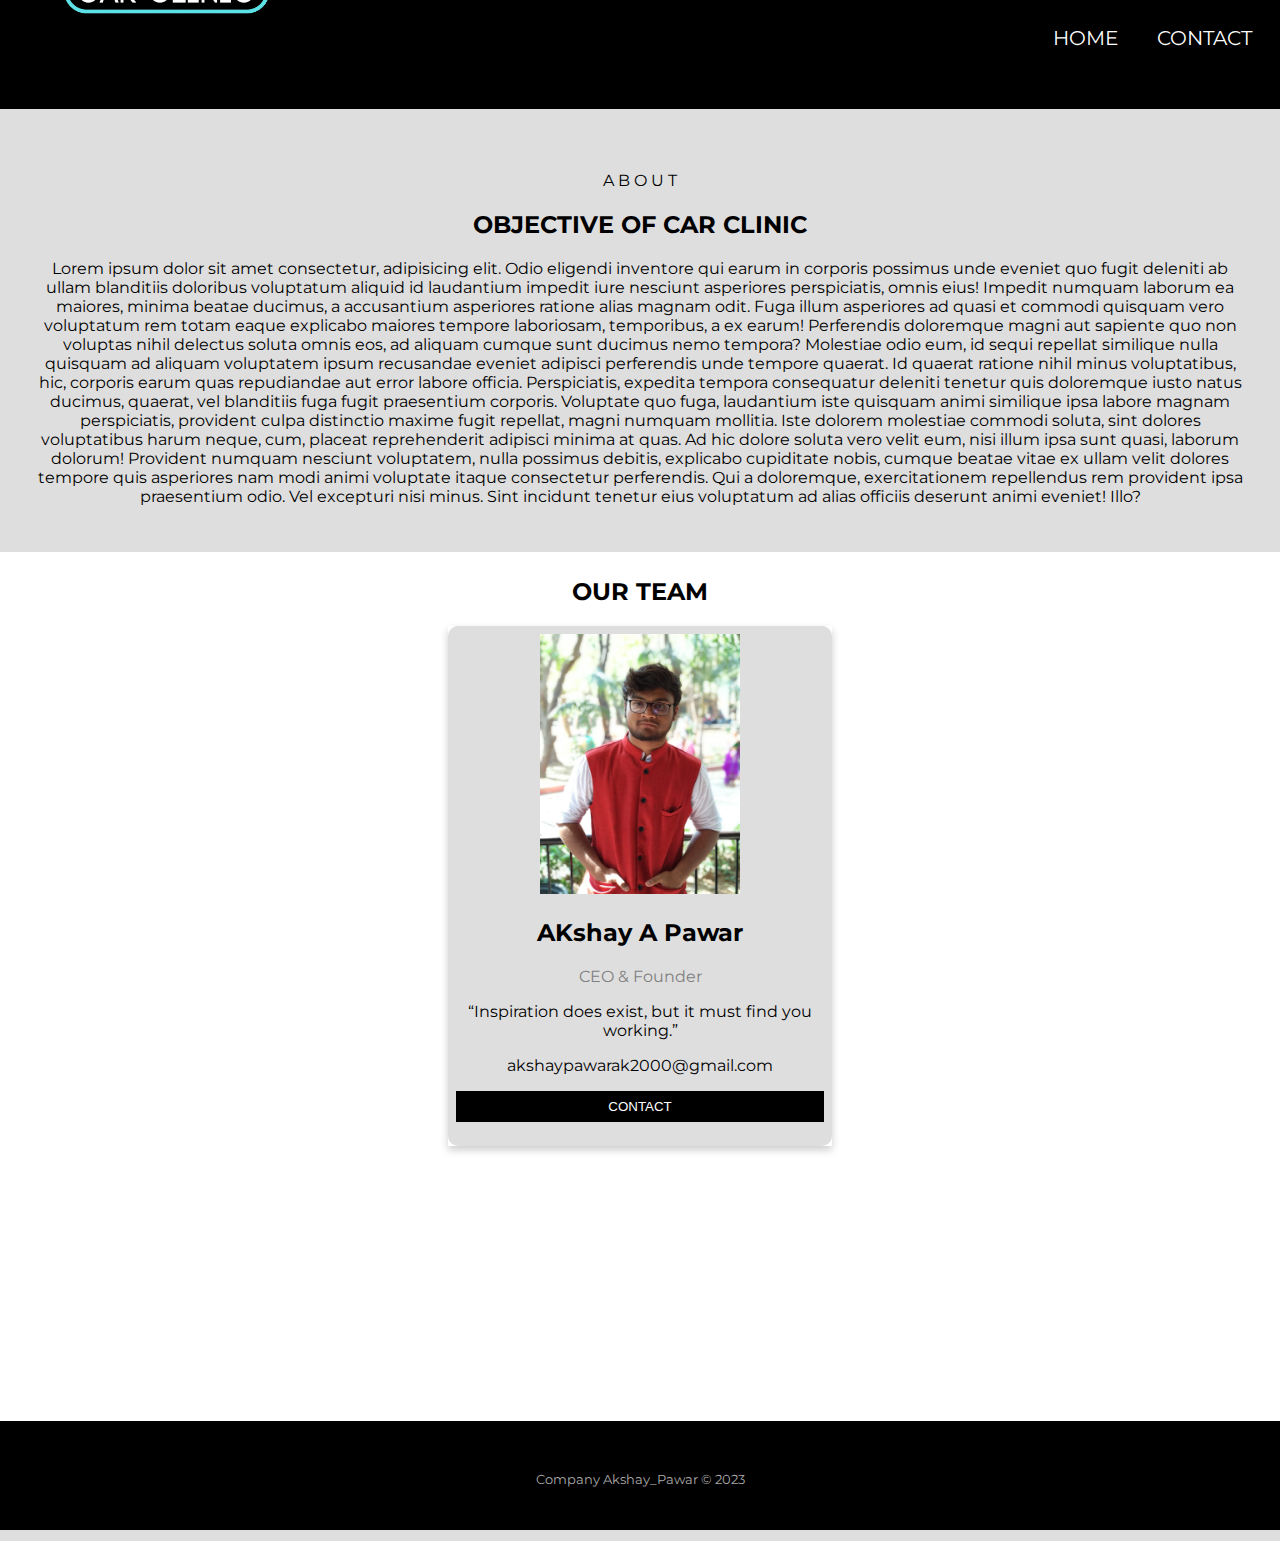
<file: templates/About.html>
<!DOCTYPE html>
<html lang="en">

<head>
    <meta charset="UTF-8">
    <meta http-equiv="X-UA-Compatible" content="IE=edge">
    <meta name="viewport" content="width=device-width, initial-scale=1.0">
    <link rel="icon" href="../static/logo3.png" type="image/icon type">
    <link rel="stylesheet" type="text/css" href="../static/css/AboutStyle.css">
    <title>About Us</title>
</head>

<body style="background-color: #dedede;">
    <div class="bg">
        <div class="navbar">
            <ul>
                <li><img class="titlename" src="../static/logo2.png" alt=""></li>
                <li><a href="/contact">CONTACT</a></li>
                <li><a href="/">HOME</a></li>
            </ul>
        </div>
    </div>
    <div class="about-section">
        <p>A B O U T</p>
        <H2>OBJECTIVE OF CAR CLINIC </H2>
        <p>Lorem ipsum dolor sit amet consectetur, adipisicing elit. Odio eligendi inventore qui earum in corporis
            possimus unde eveniet quo fugit deleniti ab ullam blanditiis doloribus voluptatum aliquid id laudantium
            impedit iure nesciunt asperiores perspiciatis, omnis eius! Impedit numquam laborum ea maiores, minima beatae
            ducimus, a accusantium asperiores ratione alias magnam odit. Fuga illum asperiores ad quasi et commodi
            quisquam vero voluptatum rem totam eaque explicabo maiores tempore laboriosam, temporibus, a ex earum!
            Perferendis doloremque magni aut sapiente quo non voluptas nihil delectus soluta omnis eos, ad aliquam
            cumque sunt ducimus nemo tempora? Molestiae odio eum, id sequi repellat similique nulla quisquam ad aliquam
            voluptatem ipsum recusandae eveniet adipisci perferendis unde tempore quaerat. Id quaerat ratione nihil
            minus voluptatibus, hic, corporis earum quas repudiandae aut error labore officia. Perspiciatis, expedita
            tempora consequatur deleniti tenetur quis doloremque iusto natus ducimus, quaerat, vel blanditiis fuga fugit
            praesentium corporis. Voluptate quo fuga, laudantium iste quisquam animi similique ipsa labore magnam
            perspiciatis, provident culpa distinctio maxime fugit repellat, magni numquam mollitia. Iste dolorem
            molestiae commodi soluta, sint dolores voluptatibus harum neque, cum, placeat reprehenderit adipisci minima
            at quas. Ad hic dolore soluta vero velit eum, nisi illum ipsa sunt quasi, laborum dolorum! Provident numquam
            nesciunt voluptatem, nulla possimus debitis, explicabo cupiditate nobis, cumque beatae vitae ex ullam velit
            dolores tempore quis asperiores nam modi animi voluptate itaque consectetur perferendis. Qui a doloremque,
            exercitationem repellendus rem provident ipsa praesentium odio. Vel excepturi nisi minus. Sint incidunt
            tenetur eius voluptatum ad alias officiis deserunt animi eveniet! Illo?</p>
    </div>

    <div class="main">
        <h2 style="text-align:center">OUR TEAM</h2>
        <div class="row">
            <div class="column">
                <div class="card">
                    <img src="../static/founder.jpg" alt="Akshay" style="width:200px; height: 260px;">
                    <div class="container">
                        <h2>AKshay A Pawar</h2>
                        <p class="title">CEO & Founder</p>
                        <p>“Inspiration does exist, but it must find you working.”</p>
                        <p>akshaypawarak2000@gmail.com</p>
                        <p><button class="button">CONTACT</button></p>
                    </div>
                </div>
            </div>
        </div>
    </div>
    <div class="footer">
        <div class="footer-basic">
            <footer>
                <p class="copyright">Company Akshay_Pawar © 2023</p>
            </footer>
        </div>
    </div>

</body>

</html>
</file>
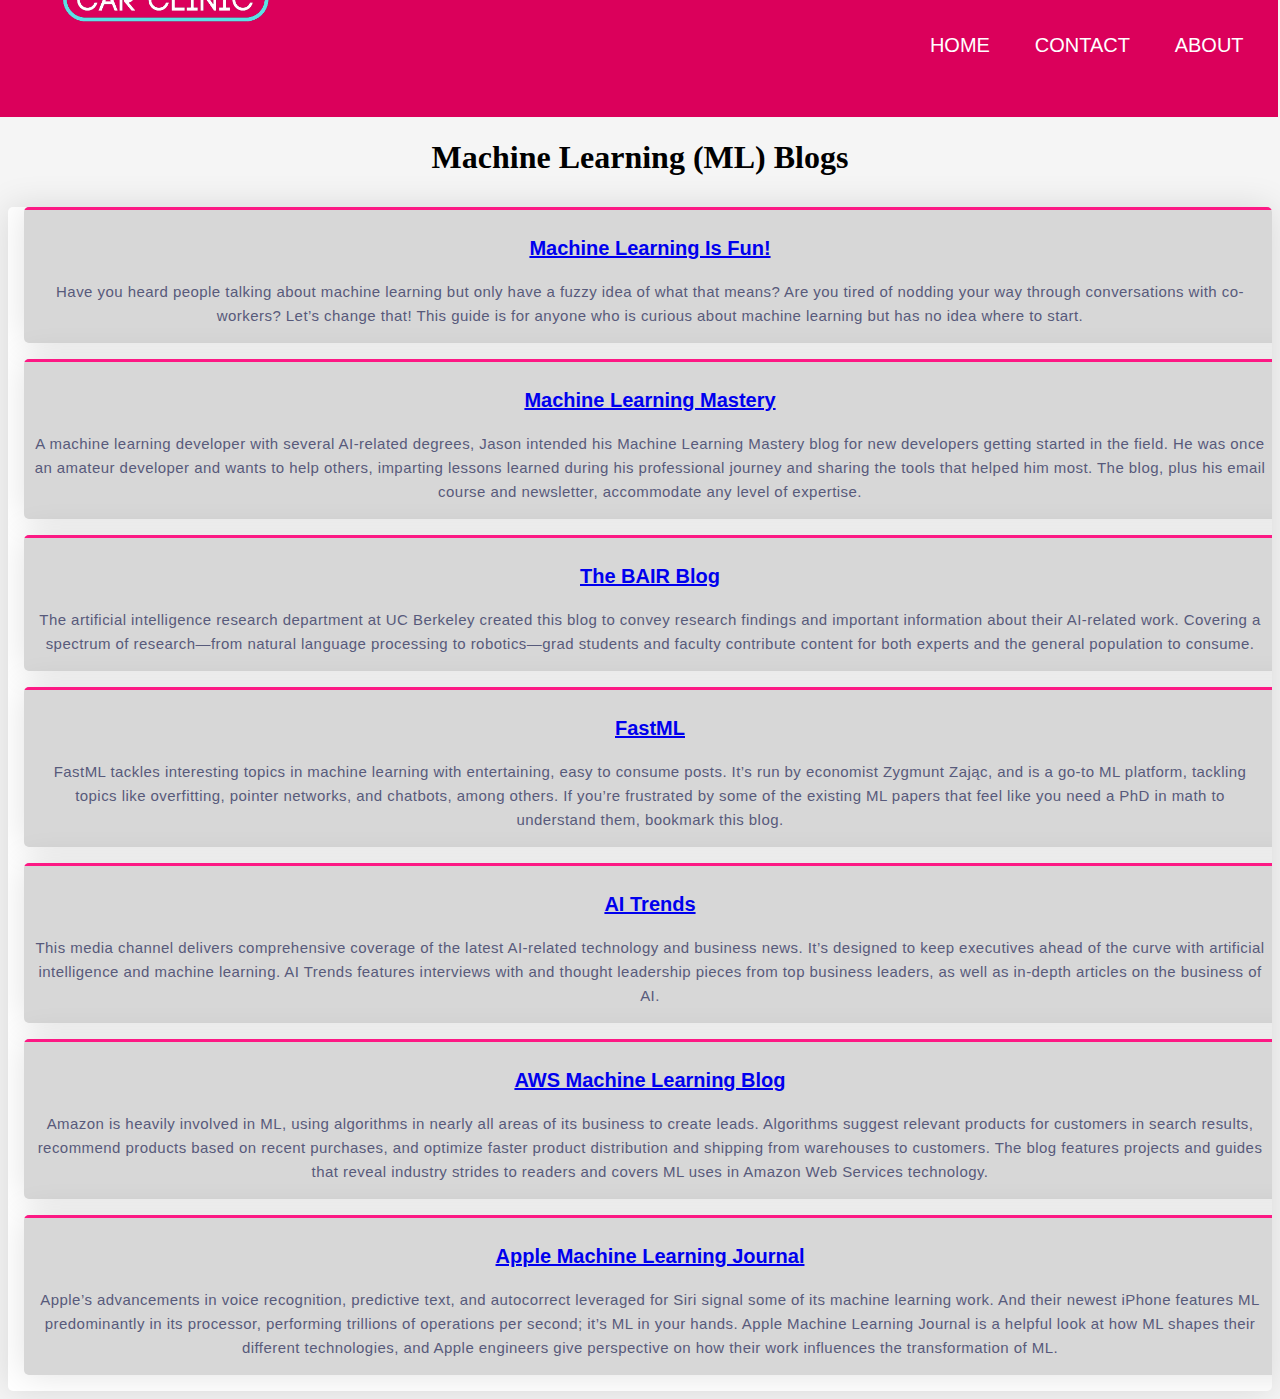
<file: templates/blogs.html>
<!DOCTYPE html>
<html lang="en">

<head>
    <meta charset="UTF-8">
    <meta http-equiv="X-UA-Compatible" content="IE=edge">
    <meta name="viewport" content="width=device-width, initial-scale=1.0">
    <link rel="icon" href="../static/logo3.png" type="image/icon type">
    <link rel="stylesheet" type="text/css" href="../static/css/blogStyle.css">
    <title>Blogs</title>
</head>

<body style="background-color: whitesmoke;">
    <div class="bg">
        <div class="navbar">
            <ul>
                <li><img class="titlename" src="../static/logo2.png" alt=""></li>
                <li><a href="/About">ABOUT</a></li>
                <li><a href="/contact">CONTACT</a></li>
                <li><a href="/">HOME</a></li>
            </ul>
        </div>
    </div>
    <div class="card-header" style="text-align: center">
        <h1>Machine Learning (ML) Blogs</h1>
    </div>
    <div>
        <!-- ADVERTISERS SERVICE CARD -->
        <section id="advertisers" class="advertisers-service-sec pt-5 pb-5">
            <div class="container">
                <div class="row mt-5 mt-md-4 row-cols-1 row-cols-sm-1 row-cols-md-3 justify-content-center">
                    <div class="col">
                        <div class="service-card">
                            <h3><a href="https://www.machinelearningisfun.com/" target="_blank">Machine Learning Is
                                    Fun!</a></h3>
                            <p>
                                Have you heard people talking about machine learning but only have a fuzzy idea of what
                                that means? Are you tired of nodding your way through conversations with co-workers?
                                Let’s change that!
                                This guide is for anyone who is curious about machine learning but has no idea where to
                                start.
                            </p>
                        </div>
                    </div>
                    <div class="col">
                        <div class="service-card">
                            <h3><a href="https://machinelearningmastery.com/blog/" target="_blank">Machine Learning
                                    Mastery</a></h3>
                            <p> A machine learning developer with several AI-related degrees, Jason intended his Machine
                                Learning Mastery blog for new developers getting started in the field. He was once an
                                amateur developer and wants to help others, imparting lessons learned during his
                                professional journey and sharing the tools that helped him most. The blog, plus his
                                email course and newsletter, accommodate any level of expertise.
                            </p>
                        </div>
                    </div>
                    <div class="col">
                        <div class="service-card">
                            <h3><a href="https://bair.berkeley.edu/blog/" target="_blank">The BAIR Blog</a></h3>
                            <p>The artificial intelligence research department at UC Berkeley created this blog to
                                convey research findings and important information about their AI-related work. Covering
                                a spectrum of research—from natural language processing to robotics—grad students and
                                faculty contribute content for both experts and the general population to consume.
                            </p>
                        </div>
                    </div>
                    <div class="col">
                        <div class="service-card">
                            <h3><a href="http://fastml.com/" target="_blank">FastML</a></h3>
                            <p>FastML tackles interesting topics in machine learning with entertaining, easy to consume
                                posts. It’s run by economist Zygmunt Zając, and is a go-to ML platform, tackling topics
                                like overfitting, pointer networks, and chatbots, among others. If you’re frustrated by
                                some of the existing ML papers that feel like you need a PhD in math to understand them,
                                bookmark this blog.
                            </p>
                        </div>
                    </div>
                    <div class="col">
                        <div class="service-card">
                            <h3><a href="https://www.aitrends.com/" target="_blank">AI Trends</a></h3>
                            <p>This media channel delivers comprehensive coverage of the latest AI-related technology
                                and business news. It’s designed to keep executives ahead of the curve with artificial
                                intelligence and machine learning. AI Trends features interviews with and thought
                                leadership pieces from top business leaders, as well as in-depth articles on the
                                business of AI.
                            </p>
                        </div>
                    </div>
                    <div class="col">
                        <div class="service-card">
                            <h3><a href="https://aws.amazon.com/blogs/machine-learning/" target="_blank">AWS Machine
                                    Learning Blog</a>
                            </h3>
                            <p>Amazon is heavily involved in ML, using algorithms in nearly all areas of its business to
                                create leads. Algorithms suggest relevant products for customers in search results,
                                recommend products based on recent purchases, and optimize faster product distribution
                                and shipping from warehouses to customers. The blog features projects and guides that
                                reveal industry strides to readers and covers ML uses in Amazon Web Services technology.
                            </p>
                        </div>
                    </div>
                    <div class="col">
                        <div class="service-card">
                            <h3><a href="https://machinelearning.apple.com/" target="_blank">Apple Machine Learning
                                    Journal</a></h3>
                            <p>Apple’s advancements in voice recognition, predictive text, and autocorrect leveraged for
                                Siri signal some of its machine learning work. And their newest iPhone features ML
                                predominantly in its processor, performing trillions of operations per second; it’s ML
                                in your hands. Apple Machine Learning Journal is a helpful look at how ML shapes their
                                different technologies, and Apple engineers give perspective on how their work
                                influences the transformation of ML.
                            </p>
                        </div>
                    </div>
                </div>
            </div>
        </section>
        <!-- ADVERTISERS SERVICE CARD ENDED -->
    </div>
</body>

</html>
</file>
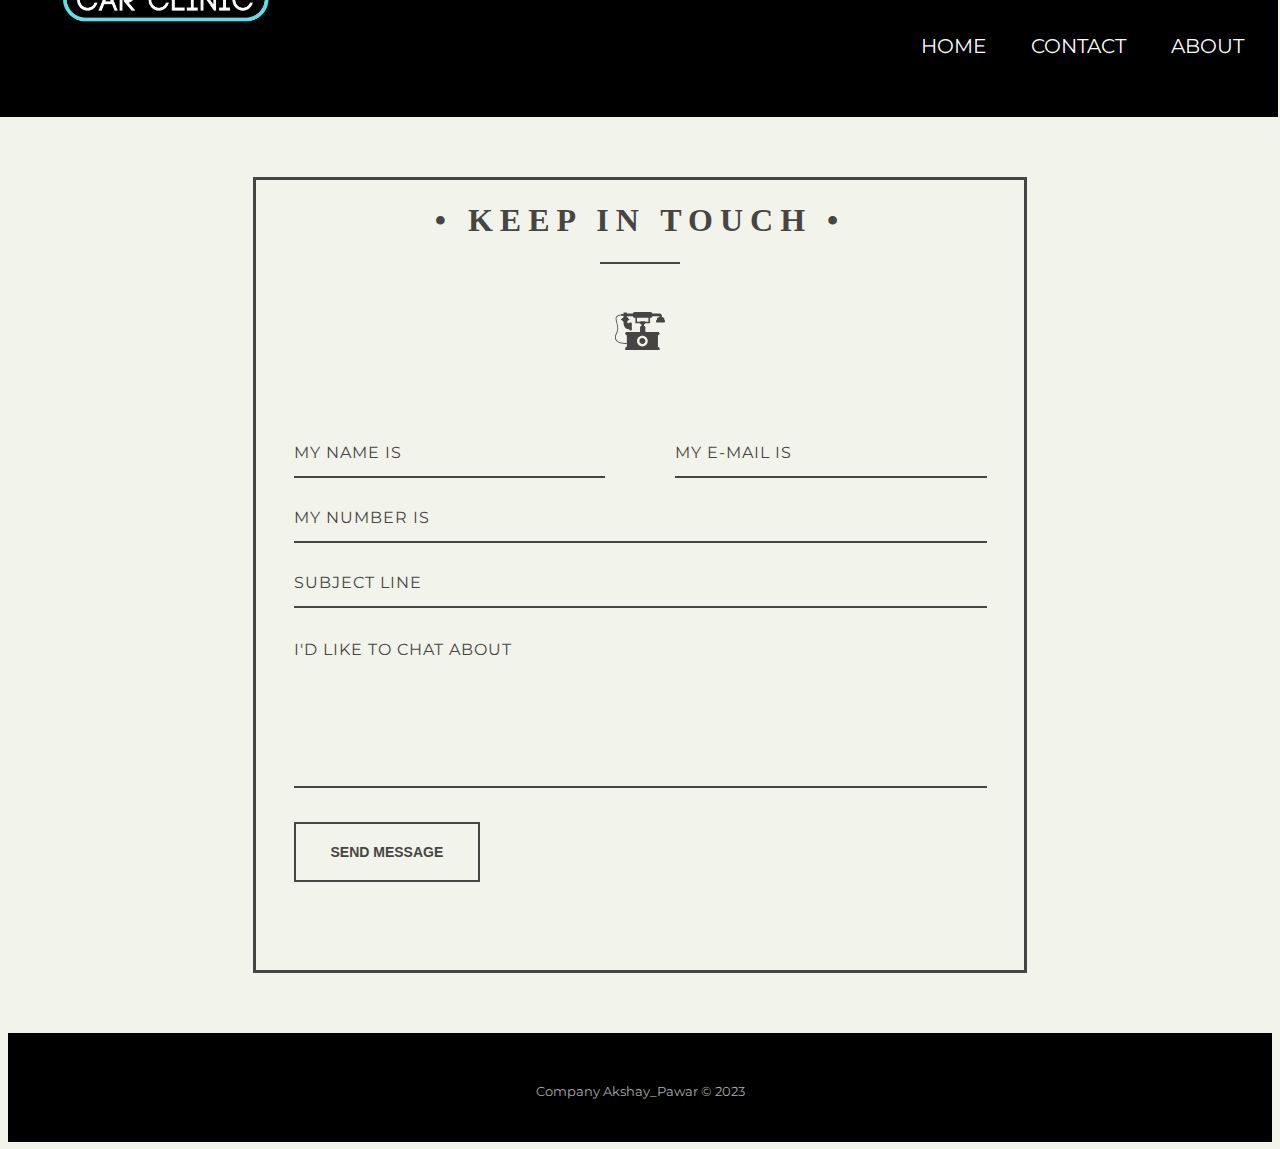
<file: templates/contact.html>
<!DOCTYPE html>
<html lang="en">

<head>
    <meta charset="UTF-8">
    <meta http-equiv="X-UA-Compatible" content="IE=edge">
    <meta name="viewport" content="width=device-width, initial-scale=1.0">
    <link rel="icon" href="../static/logo3.png" type="image/icon type">
    <link rel="stylesheet" type="text/css" href="../static/css/contactStyle.css">
    <title>Contact</title>
</head>

<body>
    <div class="bg">
        <div class="navbar">
            <ul>
                <li><img class="titlename" src="../static/logo2.png" alt=""></li>
                <li><a href="/About">ABOUT</a></li>
                <li><a href="#news">CONTACT</a></li>
                <li><a href="/">HOME</a></li>
            </ul>
        </div>
    </div>
    <div id="container">
        <h1>&bull; Keep in Touch &bull;</h1>
        <div class="underline">
        </div>
        <div class="icon_wrapper">
            <svg class="icon" viewBox="0 0 145.192 145.192">
                <path
                    d="M126.82,32.694c-2.804,0-5.08,2.273-5.08,5.075v2.721c-1.462,0-2.646,1.185-2.646,2.647v1.995    c0,1.585,1.286,2.873,2.874,2.873h20.577c1.462,0,2.646-1.185,2.646-2.647v-3.041c0-1.009-0.816-1.825-1.823-1.825v-2.722    c0-2.802-2.276-5.075-5.079-5.075h-1.985v-3.829c0-3.816-3.095-6.912-6.913-6.912h-0.589h-20.45c0-2.67-2.164-4.835-4.833-4.835    H56.843c-2.67,0-4.835,2.165-4.835,4.835H34.356v-3.384h-9.563v3.384v1.178h-7.061v1.416c-2.67,0.27-10.17,1.424-13.882,5.972    c-1.773,2.17-2.44,4.791-1.983,7.793c0.463,3.043,1.271,6.346,2.128,9.841c2.354,9.616,5.024,20.515,0.549,28.077    C2.647,79.44-3.125,90.589,2.201,99.547c4.123,6.935,13.701,10.44,28.5,10.44c1.186,0,2.405-0.023,3.658-0.068v9.028h-0.296    c-2.516,0-4.558,2.039-4.558,4.558v4.566h100.04v-4.564c0-2.519-2.039-4.558-4.558-4.558h-0.297V84.631h0.297    c2.519,0,4.558-2.037,4.558-4.556v-0.009c0-2.516-2.039-4.556-4.556-4.556l-36.786-0.009V61.973c0-2.193-1.777-3.971-3.972-3.971    v-4.711h0.456c1.629,0,2.952-1.32,2.952-2.949h14.227V34.459h1.658c2.672,0,4.834-2.165,4.834-4.834h20.45v3.069H126.82z     M34.06,75.511c-2.518,0-4.558,2.04-4.558,4.556v0.009c0,2.519,2.042,4.556,4.558,4.556h0.296v24.12l-0.042-1.168    c-15.994,0.574-26.122-2.523-30.106-9.229C-0.464,90.5,4.822,80.347,6.55,77.423c4.964-8.382,2.173-19.774-0.29-29.825    c-0.843-3.442-1.639-6.696-2.088-9.638c-0.354-2.35,0.129-4.3,1.484-5.958c3.029-3.714,9.509-4.805,12.076-5.1v1.233h7.061v1.49    v2.684c-2.403,1.114-4.153,2.997-4.676,5.237H18.15c-0.584,0-1.056,0.474-1.056,1.056v0.83c0,0.584,0.475,1.056,1.056,1.056h1.984    c0.561,2.18,2.304,3.999,4.658,5.092v0.029c0,0-2.282,20.823,16.479,22.099v1.102c0,1.177,0.955,2.133,2.133,2.133h3.297    c1.178,0,2.133-0.956,2.133-2.133V50.135c0-1.177-0.955-2.132-2.133-2.132h-3.297c-1.178,0-2.133,0.955-2.133,2.132    c-1.575-0.235-5.532-1.17-6.635-4.547c2.36-1.092,4.109-2.913,4.669-5.097h1.308c0.722,0,1.309-0.584,1.309-1.308v-0.578    c0-0.584-0.475-1.056-1.056-1.056h-1.539c-0.542-2.332-2.416-4.271-4.968-5.363v-2.559h17.651c0,2.67,2.166,4.835,4.836,4.835 h2.392v15.88h13.639c0,1.629,1.321,2.949,2.951,2.949h0.899v4.711c-2.194,0-3.972,1.778-3.972,3.971v13.529L34.06,75.511z     M95.188,101.78c0,8.655-7.012,15.665-15.664,15.665c-8.653,0-15.667-7.01-15.667-15.665c0-8.647,7.014-15.664,15.667-15.664    C88.177,86.116,95.188,93.132,95.188,101.78z M97.189,45.669h-9.556c0-0.896-0.726-1.62-1.619-1.62H74.494    c-0.896,0-1.621,0.727-1.621,1.62h-8.967v-11.21h33.283V45.669z">
                </path>
                <path
                    d="M70.865,101.78c0,4.774,3.886,8.657,8.66,8.657c4.774,0,8.657-3.883,8.657-8.657c0-4.773-3.883-8.656-8.657-8.656    C74.751,93.124,70.865,97.006,70.865,101.78z">
                </path>
            </svg>
        </div>
        <form action="#" method="post" id="contact_form">
            <div class="name">
                <label for="name"></label>
                <input type="text" placeholder="My name is" name="name" id="name_input" required>
            </div>
            <div class="email">
                <label for="email"></label>
                <input type="email" placeholder="My e-mail is" name="email" id="email_input" required>
            </div>
            <div class="telephone">
                <label for="name"></label>
                <input type="text" placeholder="My number is" name="telephone" id="telephone_input" required>
            </div>
            <div class="subject">
                <label for="subject"></label>
                <select placeholder="Subject line" name="subject" id="subject_input" required>
                    <option disabled hidden selected>Subject line</option>
                    <option>I'd like to start a project</option>
                    <option>I'd like to ask a question</option>
                    <option>I'd like to make a proposal</option>
                </select>
            </div>
            <div class="message">
                <label for="message"></label>
                <textarea name="message" placeholder="I'd like to chat about" id="message_input" cols="30" rows="5"
                    required></textarea>
            </div>
            <div class="submit">
                <input type="submit" value="Send Message" id="form_button" />
            </div>
        </form><!-- // End form -->
    </div><!-- // End #container -->
    <div class="footer">
        <div class="footer-basic">
            <footer>
                <p class="copyright">Company Akshay_Pawar © 2023</p>
            </footer>
        </div>
    </div>
</body>

</html>
</file>
<file: static/css/AboutStyle.css>
@import url(https://fonts.googleapis.com/css?family=Montserrat:400,700);

html {
  font-family: "Montserrat", Arial, sans-serif;
  -ms-text-size-adjust: 100%;
  -webkit-text-size-adjust: 100%;
}
body {
  margin: 0;
}
.column {
  width: 30vw;
  text-align: center;
  margin-left: auto;
  margin-right: auto;
  background-color: #dedede;
  border-radius: 10px;
}
.card {
  box-shadow: 0 4px 8px 0 rgba(0, 0, 0, 0.2);
  padding: 8px;
}

.about-section {
  padding: 30px;
  text-align: center;
  background-color: #dedede;
  color: rgb(0, 0, 0);
}
.main {
  padding-top: 5px;
  background-color: white;
  height: 96vh;
}
.row {
  display: flex;
}
.title {
  color: grey;
}

.button {
  border: none;
  outline: 0;
  display: inline-block;
  padding: 8px;
  color: white;
  background-color: #000;
  text-align: center;
  cursor: pointer;
  width: 100%;
}

.button:hover {
  background-color: #555;
}

@media screen and (max-width: 650px) {
  .column {
    width: 100%;
    display: block;
  }
}
.bg {
  background-color: rgb(0, 0, 0);
}
ul {
  list-style-type: none;
  padding: 6px;
  overflow: hidden;
  background-color: #000000;
  margin-right: 3vw;
  height: 12vh;
  margin-top: -1.2vh;
  margin-right: -0vw;
}
.titname {
  list-style-type: none;
  margin: 0;
  padding: 0;
  overflow: hidden;
  background-color: #33333300;
  margin-right: 3vw;
}
li {
  float: right;
  font-size: 20px;
}
.titlename {
  position: absolute;
  float: left;
  margin-left: -97vw;
  width: 270px;
  margin-top: -15vh;
}
li a {
  display: block;
  color: rgb(255, 255, 255);
  text-align: center;
  padding: 13px 16px;
  text-decoration: none;
  margin-top: 2vh;
  margin-right: 0.5vw;
}

li a:hover {
  background-color: #1b1b1b;
}
.footer-basic {
  padding: 30px 0;
  background-color: #000000;
  color: #4b4c4d;
}

.footer-basic .copyright {
  margin-top: 20px;
  text-align: center;
  font-size: 13px;
  color: #aaa;
}
</file>
<file: static/css/blogStyle.css>
.bg {
  background-color: rgb(0, 0, 0);
}
ul {
  list-style-type: none;
  padding: 6px;
  overflow: hidden;
  background-color: #db005b;
  margin-right: 3vw;
  height: 12vh;
  margin-top: -1.2vh;
  margin-left: -1vw;
  margin-right: -0.5vw;
}
.titname {
  list-style-type: none;
  margin: 0;
  padding: 0;
  overflow: hidden;
  background-color: #33333300;
  margin-right: 3vw;
}
li {
  float: right;
  font-size: 20px;
}
.titlename {
  position: absolute;
  float: left;
  margin-left: -97vw;
  width: 270px;
  margin-top: -15vh;
}
li a {
  display: block;
  color: rgb(255, 255, 255);
  text-align: center;
  padding: 13px 16px;
  text-decoration: none;
  margin-top: 2vh;
  margin-right: 1vw;
}

li a:hover {
  background-color: #c40052;
}
h1 {
  text-align: center;
  padding-bottom: 10px;
  font-family: "Lucida Sans";
}
/* ADVERTISERS SERVICE CARD */
body {
  font-family: "Roboto", sans-serif !important;
}

.sec-icon {
  position: relative;
  display: inline-block;
  padding: 0;
  margin: 0 auto;
}

.sec-icon::before {
  content: "";
  position: absolute;
  height: 1px;
  left: -70px;
  margin-top: -5.5px;
  top: 60%;
  background: #333333;
  width: 50px;
}

.sec-icon::after {
  content: "";
  position: absolute;
  height: 1px;
  right: -70px;
  margin-top: -5.5px;
  top: 60%;
  background: #333;
  width: 50px;
}

.advertisers-service-sec {
  background-color: #f5f5f5;
}

.advertisers-service-sec span {
  color: rgb(255, 23, 131);
}

.advertisers-service-sec .col {
  padding: 0 1em 1em 1em;
  text-align: center;
}

.advertisers-service-sec {
  width: 100%;
  height: 100%;
  border-radius: 5px;
  box-shadow: 0 0 35px rgba(0, 0, 0, 0.12);
  cursor: pointer;
  transition: 0.5s;
  position: relative;
  z-index: 2;
  overflow: hidden;
  background: #ffffff;
}
.service-card {
  width: 100%;
  height: 100%;
  padding-left: 10px;
  padding-right: 50px;
  padding-top: 10px;
  border-radius: 5px;
  box-shadow: 0 0 35px rgba(0, 0, 0, 0.12);
  cursor: pointer;
  transition: 0.5s;
  position: relative;
  z-index: 2;
  overflow: hidden;
  background: #d7d7d7;
}

.advertisers-service-sec .service-card::after {
  content: "";
  width: 100%;
  height: 100%;
  background: linear-gradient(#0dcaf0, rgb(255, 23, 131));
  position: absolute;
  left: 0%;
  top: -98%;
  z-index: -2;
  transition: all 0.4s cubic-bezier(0.77, -0.04, 0, 0.99);
}

.advertisers-service-sec h3 {
  font-size: 20px;
  text-transform: capitalize;
  font-weight: 600;
  color: #1f194c;
  margin: 1em 0;
  z-index: 3;
}

.advertisers-service-sec p {
  color: #575a7b;
  font-size: 15px;
  line-height: 1.6;
  letter-spacing: 0.03em;
  z-index: 3;
}

.advertisers-service-sec .icon-wrapper {
  background-color: #2c7bfe;
  position: relative;
  margin: auto;
  font-size: 30px;
  height: 2.5em;
  width: 2.5em;
  color: #ffffff;
  border-radius: 50%;
  display: grid;
  place-items: center;
  transition: 0.5s;
  z-index: 3;
}

.advertisers-service-sec .service-card:hover:after {
  top: 0%;
}

.service-card .icon-wrapper {
  background-color: #ffffff;
  color: rgb(255, 23, 131);
}

.advertisers-service-sec .service-card:hover .icon-wrapper {
  color: #0dcaf0;
}

.advertisers-service-sec .service-card:hover h3 {
  color: #ffffff;
}

.advertisers-service-sec .service-card:hover p {
  color: #f0f0f0;
}
/* ADVERTISERS SERVICE CARD ENDED */
</file>
<file: static/css/contactStyle.css>
@import url(https://fonts.googleapis.com/css?family=Montserrat:400,700);

html {
  font-family: "Montserrat", Arial, sans-serif;
  -ms-text-size-adjust: 100%;
  -webkit-text-size-adjust: 100%;
}

body {
  background: #f2f3eb;
}

button {
  overflow: visible;
}

button,
select {
  text-transform: none;
}

button,
input,
select,
textarea {
  color: #5a5a5a;
  font: inherit;
  margin: 0;
}

input {
  line-height: normal;
}

textarea {
  overflow: auto;
}

#container {
  border: solid 3px #474544;
  max-width: 768px;
  margin: 60px auto;
  position: relative;
}

form {
  padding: 37.5px;
  margin: 50px 0;
}

h1 {
  color: #474544;
  font-size: 32px;
  font-weight: 700;
  letter-spacing: 7px;
  text-align: center;
  text-transform: uppercase;
}

.underline {
  border-bottom: solid 2px #474544;
  margin: -0.512em auto;
  width: 80px;
}

.icon_wrapper {
  margin: 50px auto 0;
  width: 100%;
}

.icon {
  display: block;
  fill: #474544;
  height: 50px;
  margin: 0 auto;
  width: 50px;
}

.email {
  float: right;
  width: 45%;
}

input[type="text"],
[type="email"],
select,
textarea {
  background: none;
  border: none;
  border-bottom: solid 2px #474544;
  color: #474544;
  font-size: 1em;
  font-weight: 400;
  letter-spacing: 1px;
  margin: 0em 0 1.875em 0;
  padding: 0 0 0.875em 0;
  text-transform: uppercase;
  width: 100%;
  -webkit-box-sizing: border-box;
  -moz-box-sizing: border-box;
  -ms-box-sizing: border-box;
  -o-box-sizing: border-box;
  box-sizing: border-box;
  -webkit-transition: all 0.3s;
  -moz-transition: all 0.3s;
  -ms-transition: all 0.3s;
  -o-transition: all 0.3s;
  transition: all 0.3s;
}

input[type="text"]:focus,
[type="email"]:focus,
textarea:focus {
  outline: none;
  padding: 0 0 0.875em 0;
}

.message {
  float: none;
}

.name {
  float: left;
  width: 45%;
}

select {
  background: url("https://cdn4.iconfinder.com/data/icons/ionicons/512/icon-ios7-arrow-down-32.png")
    no-repeat right;
  outline: none;
  -moz-appearance: none;
  -webkit-appearance: none;
}

select::-ms-expand {
  display: none;
}

.subject {
  width: 100%;
}

.telephone {
  width: 100%;
}

textarea {
  line-height: 150%;
  height: 150px;
  resize: none;
  width: 100%;
}

::-webkit-input-placeholder {
  color: #474544;
}

:-moz-placeholder {
  color: #474544;
  opacity: 1;
}

::-moz-placeholder {
  color: #474544;
  opacity: 1;
}

:-ms-input-placeholder {
  color: #474544;
}

#form_button {
  background: none;
  border: solid 2px #474544;
  color: #474544;
  cursor: pointer;
  display: inline-block;
  font-family: "Helvetica", Arial, sans-serif;
  font-size: 0.875em;
  font-weight: bold;
  outline: none;
  padding: 20px 35px;
  text-transform: uppercase;
  -webkit-transition: all 0.3s;
  -moz-transition: all 0.3s;
  -ms-transition: all 0.3s;
  -o-transition: all 0.3s;
  transition: all 0.3s;
}

#form_button:hover {
  background: #474544;
  color: #f2f3eb;
}

@media screen and (max-width: 768px) {
  #container {
    margin: 20px auto;
    width: 95%;
  }
}

@media screen and (max-width: 480px) {
  h1 {
    font-size: 26px;
  }

  .underline {
    width: 68px;
  }

  #form_button {
    padding: 15px 25px;
  }
}

@media screen and (max-width: 420px) {
  h1 {
    font-size: 18px;
  }

  .icon {
    height: 35px;
    width: 35px;
  }

  .underline {
    width: 53px;
  }

  input[type="text"],
  [type="email"],
  select,
  textarea {
    font-size: 0.875em;
  }
}
.bg {
  background-color: rgb(0, 0, 0);
}
ul {
  list-style-type: none;
  padding: 6px;
  overflow: hidden;
  background-color: #000000;
  margin-right: 3vw;
  height: 12vh;
  margin-top: -1.2vh;
  margin-left: -1vw;
  margin-right: -0.5vw;
}
.titname {
  list-style-type: none;
  margin: 0;
  padding: 0;
  overflow: hidden;
  background-color: #33333300;
  margin-right: 3vw;
}
li {
  float: right;
  font-size: 20px;
}
.titlename {
  position: absolute;
  float: left;
  margin-left: -97vw;
  width: 270px;
  margin-top: -15vh;
}
li a {
  display: block;
  color: rgb(255, 255, 255);
  text-align: center;
  padding: 13px 16px;
  text-decoration: none;
  margin-top: 2vh;
  margin-right: 1vw;
}

li a:hover {
  background-color: #1b1b1b;
}
h1 {
  text-align: center;
  padding-bottom: 10px;
  font-family: "Lucida Sans";
}
.footer-basic {
  padding: 30px 0;
  background-color: #000000;
  color: #4b4c4d;
}

.footer-basic .copyright {
  margin-top: 20px;
  text-align: center;
  font-size: 13px;
  color: #aaa;
}
</file>
